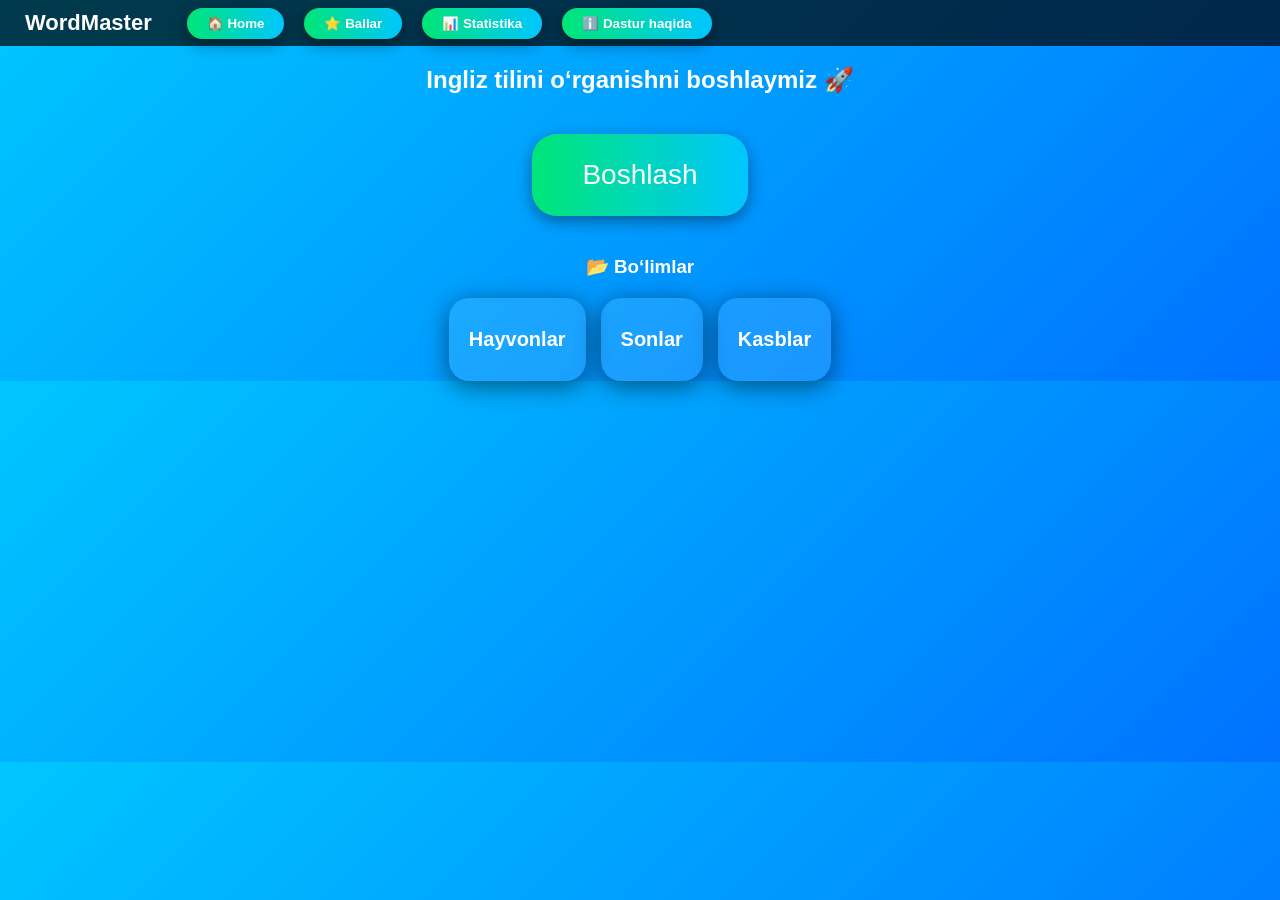
<file: index10.html>
<!DOCTYPE html>
<html lang="uz">
<head>
<meta charset="UTF-8">
<title>WordMaster Kahoot</title>
<link rel="stylesheet" href="style.css">
</head>
<body>

<header>
<nav>
<ul>
<li class="logo">WordMaster</li>
<li><button onclick="openPage('home')">🏠 Home</button></li>
<li><button onclick="showOverlay('scoreOverlay')">⭐ Ballar</button></li>
<li><button onclick="showOverlay('statOverlay')">📊 Statistika</button></li>
<li><button onclick="showOverlay('aboutOverlay')">ℹ️ Dastur haqida</button></li>
</ul>
</nav>
</header>

<main>
<section id="home" class="page">
<h2>Ingliz tilini o‘rganishni boshlaymiz 🚀</h2>

<!-- Ortadagi boshlash tugmasi -->
<div class="startCenter">
<button onclick="showDifficultyOptions()">Boshlash</button>
</div>

<!-- Difficulty Options -->
<div id="difficultyOptions" class="difficulty hidden">
<button onclick="startDifficulty('easy')">Easy</button>
<button onclick="startDifficulty('medium')">Medium</button>
<button onclick="startDifficulty('hard')">Hard</button>
<div id="tick-difficulty" class="tick hidden">✔</div>
</div>

<h3>📂 Bo‘limlar</h3>
<div class="categories">
  <div class="category">
    <h4>Hayvonlar</h4>
    <div id="tick-hayvonlar" class="tick hidden">✔</div>
  </div>
  <div class="category">
    <h4>Sonlar</h4>
    <div id="tick-sonlar" class="tick hidden">✔</div>
  </div>
  <div class="category">
    <h4>Kasblar</h4>
    <div id="tick-kasblar" class="tick hidden">✔</div>
  </div>
</div>
</section>
</main>

<!-- QUIZ FULLSCREEN -->
<div id="quizOverlay" class="overlay hidden">
  <div class="quizContainer fullscreen kahoot largeModal">
    <div class="quizHeader">
      <h2 id="levelTitle">Bo‘lim</h2>
      <span class="close" onclick="exitQuiz()">&times;</span>
    </div>
    <div class="progressBar">
      <div id="progress"></div>
    </div>
    <div class="quizContent">
      <h3 id="uzWord">So‘z</h3>
      <div id="answers"></div>
    </div>
  </div>
</div>

<!-- BALLAR OYNA -->
<div id="scoreOverlay" class="overlay hidden">
<div class="quizContainer aboutOverlaySize largeModal">
<div class="quizHeader">
<h2>⭐ Ballaring</h2>
<span class="close" onclick="closeOverlay('scoreOverlay')">&times;</span>
</div>
<div class="quizContent">
<h1 id="score">0</h1>
</div>
</div>
</div>

<!-- STATISTIKA OYNA -->
<div id="statOverlay" class="overlay hidden">
<div class="quizContainer aboutOverlaySize largeModal">
<div class="quizHeader">
<h2>📊 Statistika</h2>
<span class="close" onclick="closeOverlay('statOverlay')">&times;</span>
</div>
<div class="quizContent">
<p>Ishlangan savollar: <b id="done">0</b></p>
<p>Xatolar: <b id="wrong">0</b></p>
<p>Urinishlar: <b id="tries">0</b></p>
</div>
</div>
</div>

<!-- DASTUR HAQIDA OYNA -->
<div id="aboutOverlay" class="overlay hidden">
<div class="quizContainer aboutOverlaySize largeModal">
<div class="quizHeader">
<h2>ℹ️ Dastur haqida</h2>
<span class="close" onclick="closeOverlay('aboutOverlay')">&times;</span>
</div>
<div class="quizContent">
<p>Bu dastur ingliz tilini o‘rganish uchun yaratildi.</p>
<p>Yaratgan: John Doe</p>
<p>Yoshi: 17 yosh</p>
<p>Maqsad: Til o‘rganishni qiziqarli qilish va bilimni oshirish.</p>
</div>
</div>
</div>

<script src="java.js"></script>
</body>
</html>
</file>
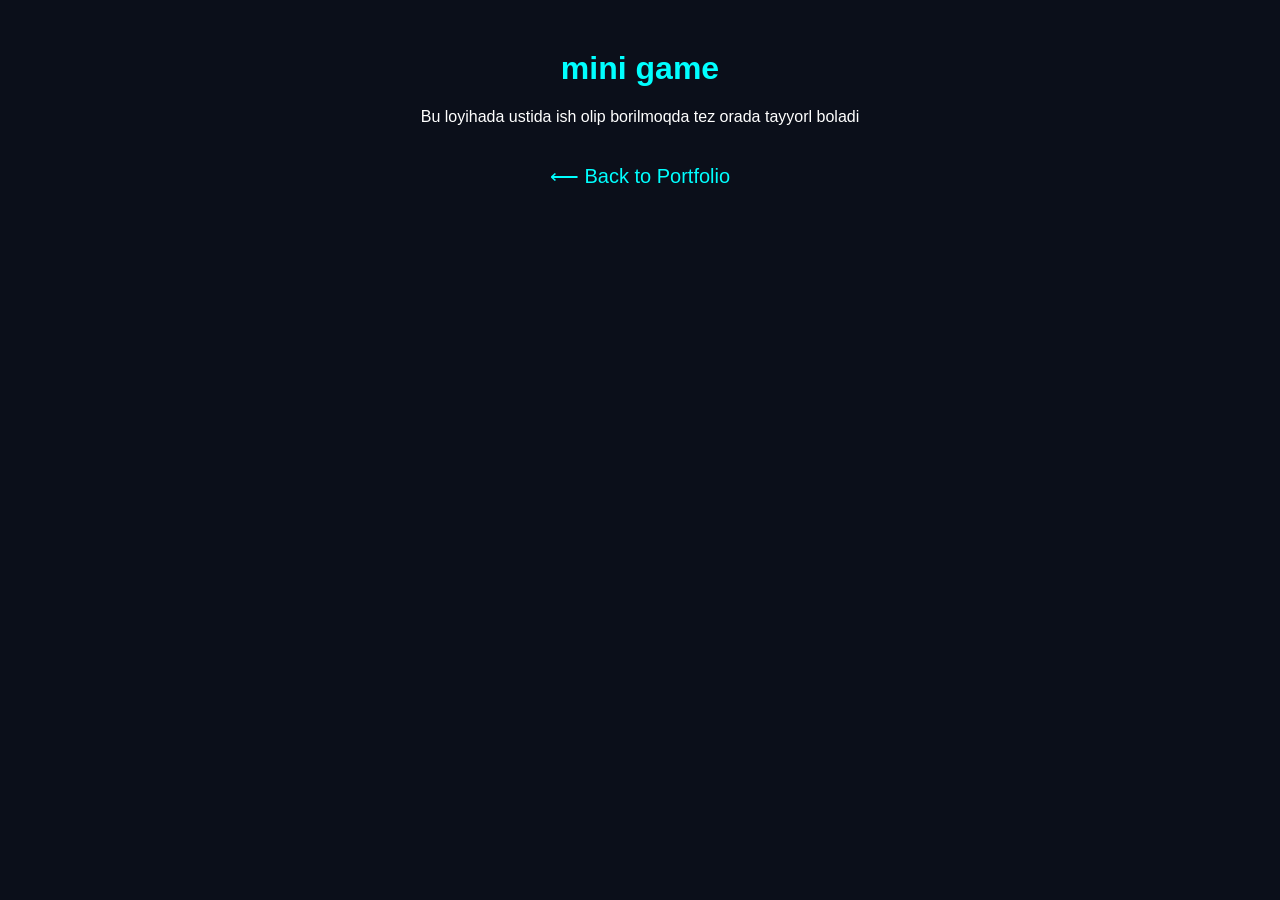
<file: index3.html>
<!DOCTYPE html>
<html lang="en">
<head>
<meta charset="UTF-8">
<title>Interactive Dashboard</title>
<style>
body{margin:0;padding:0;font-family:Arial;background:#0b0f1a;color:white;text-align:center;}
h1{margin-top:50px;color:cyan;}
p{margin:20px;}
a{color:#0ff;text-decoration:none;font-size:20px;}
</style>
</head>
<body>
<h1>mini game</h1>
<p>Bu loyihada ustida ish olip borilmoqda tez orada tayyorl boladi</p>
<br>
<a href="index2.html">⟵ Back to Portfolio</a>
</body>
</html>
</file>
<file: style.css>
body{font-family:'Segoe UI',sans-serif;margin:0;background:linear-gradient(135deg,#00c6ff,#0072ff);color:white;text-align:center;}
header nav ul{display:flex;list-style:none;margin:0;padding:0;background:rgba(0,0,0,0.7);align-items:center;}
header nav ul li{margin:0 10px;}
header nav ul li.logo{font-size:22px;font-weight:bold;padding:10px 15px;}
header nav ul li button{padding:8px 20px;border-radius:25px;border:none;cursor:pointer;background:linear-gradient(to right,#00e676,#00c6ff);color:white;font-weight:bold;transition:0.3s;box-shadow:0 5px 15px rgba(0,0,0,0.4);}
header nav ul li button:hover{transform:scale(1.1);box-shadow:0 0 25px rgba(0,0,0,0.6);}
.langBtn{padding:8px 15px;margin:0 3px;border-radius:20px;border:none;font-weight:bold;cursor:pointer;background:linear-gradient(to right,#0072ff,#00c6ff);color:white;box-shadow:0 3px 10px rgba(0,0,0,0.4);transition:0.3s;}
.langBtn:hover{transform:scale(1.1);box-shadow:0 0 20px rgba(0,0,0,0.6);}
.startCenter{display:flex;justify-content:center;margin:40px 0;}
.startCenter button{padding:25px 50px;font-size:28px;border-radius:25px;background:linear-gradient(to right,#00e676,#00c6ff);border:none;color:white;box-shadow:0 5px 15px rgba(0,0,0,0.4);cursor:pointer;transition:0.3s;}
.startCenter button:hover{transform:scale(1.05);}
.difficulty{margin:20px 0;}
.difficulty button{margin:0 10px;padding:12px 30px;border-radius:25px;border:none;cursor:pointer;background:linear-gradient(to right,#00e676,#00c6ff);color:white;font-weight:bold;box-shadow:0 5px 15px rgba(0,0,0,0.4);transition:0.3s;}
.difficulty button:hover{transform:scale(1.05);}
.tick{font-size:24px;color:#ffeb3b;margin-left:10px;display:inline-block;}
.categories{display:flex;justify-content:center;gap:15px;margin-top:20px;}
.category{background:rgba(255,255,255,0.1);padding:20px;border-radius:20px;position:relative;box-shadow:0 5px 25px rgba(0,0,0,0.5);transition:0.3s;}
.category:hover{transform:scale(1.05);}
.category h4{margin:10px 0;font-size:20px;}
.overlay{position:fixed;top:0;left:0;width:100%;height:100%;background:rgba(0,0,0,0.85);display:flex;justify-content:center;align-items:center;z-index:999;}
.quizContainer{background:white;color:black;width:95%;max-width:900px;border-radius:25px;padding:30px;text-align:center;box-shadow:0 0 40px rgba(0,0,0,0.5);animation:pop 0.3s ease-out;}
.quizContainer.fullscreen{width:100%;height:100%;border-radius:0;display:flex;flex-direction:column;justify-content:center;}
.quizContainer.kahoot h3{font-size:32px;margin:25px;}
.quizContainer.kahoot #answers button{display:block;width:80%;margin:15px auto;padding:25px;border-radius:15px;font-size:22px;background:#0072ff;color:white;font-weight:bold;transition:0.3s;position:relative;box-shadow:0 4px 15px rgba(0,0,0,0.4);}
.quizContainer.kahoot #answers button:hover{transform:scale(1.05);background:#00e676;}
.answerMark{position:absolute;font-size:24px;top:5px;right:15px;transition:opacity 0.5s ease;}
.quizContainer.aboutOverlaySize{width:90%;height:90%;}
.largeModal{max-width:95%;max-height:95%;padding:30px;}
@keyframes pop{from{transform:scale(0.7);opacity:0;}to{transform:scale(1);opacity:1;}}
.quizHeader{display:flex;justify-content:space-between;align-items:center;}
.quizHeader .close{cursor:pointer;font-size:28px;}
.progressBar{width:90%;height:18px;background:#ddd;margin:15px auto;border-radius:15px;}
#progress{height:100%;width:0%;background:linear-gradient(to right,#00e676,#00c6ff);border-radius:15px;transition:0.3s;}
.hidden{display:none;}
</file>
